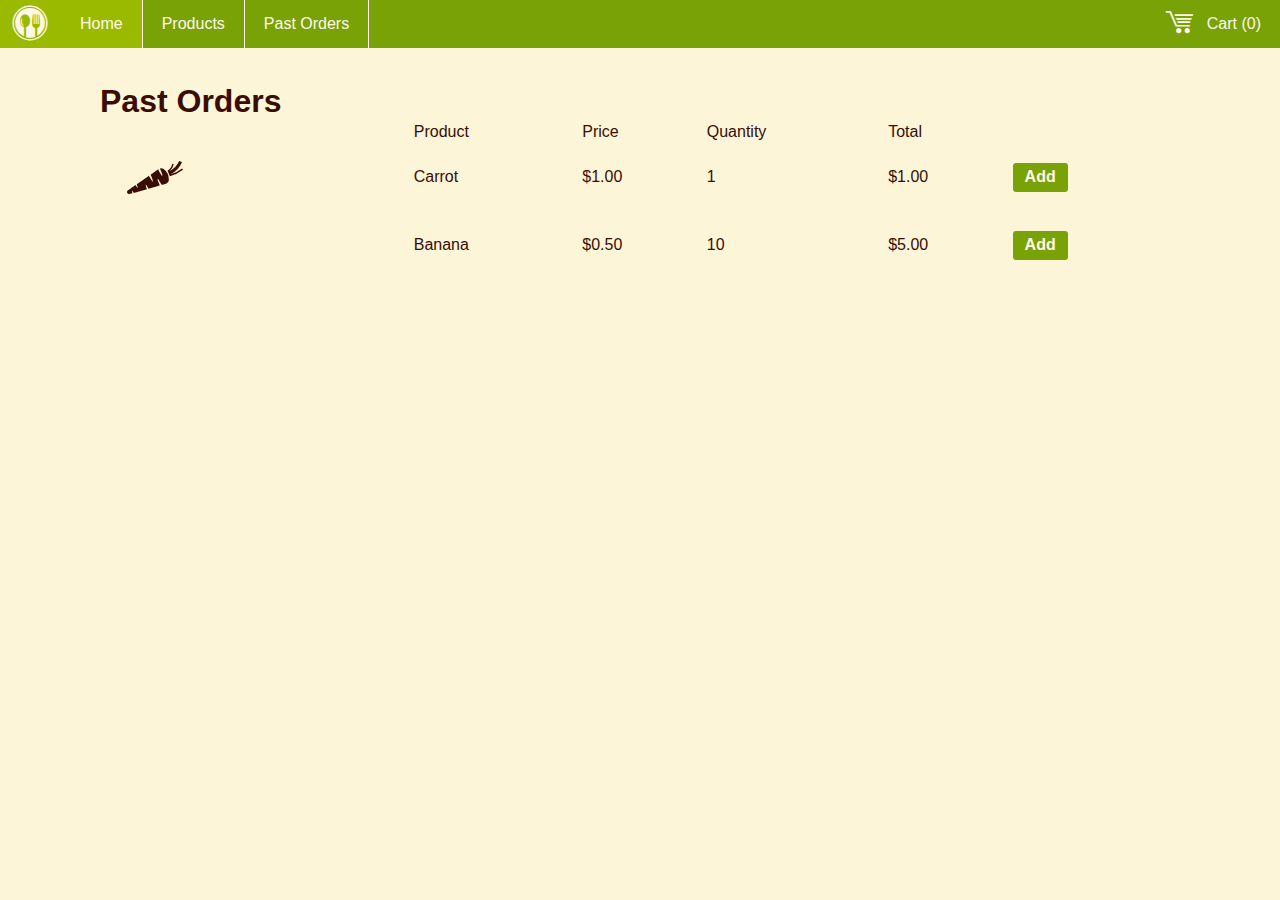
<file: src/views/past-orders.html>
<!DOCTYPE html>
<html>

<head>
    <title>Past Orders</title>
    <link rel="stylesheet" href="../styles/style.min.css">
</head>

<body>

    <div id="app">

        <header class="top-bar spread">
            <nav class="top-bar-nav">
                <a href="../app.html" class="top-bar-link">
                    <i class="icofont-spoon-and-fork"></i>
                    <span>Home</span>
                </a>
                <a href="products.html" class="top-bar-link">
                    <span>Products</span>
                </a>
                <a href="past-orders.html" class="top-bar-link">
                    <span>Past Orders</span>
                </a>
            </nav>
            <a href="#" class="top-bar-cart-link">
                <i class="icofont-cart-alt icofont-1x"></i>
                <span>Cart (0)</span>
            </a>
        </header>

        <main class="wrapper">
            <h1>Past Orders</h1>

            <table class="product-table">
                <thead>
                    <tr>
                        <td><span class="sr-only">Product Image</span></td>
                        <td>Product</td>
                        <td>Price</td>
                        <td>Quantity</td>
                        <td>Total</td>
                        <td><span class="sr-only">Actions</span></td>
                    </tr>
                </thead>
                <tbody>
                    <tr>
                        <td><i class="icofont-carrot icofont-4x"></td>
              <td>Carrot</td>
              <td>$1.00</td>
              <td>1</td>
              <td>$1.00</td>
              <td><button class="btn btn-dark">Add</button></td>
            </tr>
            <tr>
              <td><i class="icofont-banana icofont-4x"></td>
              <td>Banana</td>
              <td>$0.50</td>
              <td>10</td>
              <td>$5.00</td>
              <td><button class="btn btn-dark">Add</button></td>
            </tr>
          </tbody>
        </table>
      </main>

      <!-- <aside class="cart-container">
        <div class="cart">
          <h1 class="cart-title spread">
            <span>
              Cart
              <i class="icofont-cart-alt icofont-1x"></i>
                            </span>
                            <button class="cart-close">&times;</button>
                            </h1>

                            <div class="cart-body">
                                <table class="cart-table">
                                    <thead>
                                        <tr>
                                            <th><span class="sr-only">Product Image</span></th>
                                            <th>Product</th>
                                            <th>Price</th>
                                            <th>Qty</th>
                                            <th>Total</th>
                                            <th><span class="sr-only">Actions</span></th>
                                        </tr>
                                    </thead>
                                    <tbody>
                                        <tr>
                                            <td><i class="icofont-carrot icofont-3x"></i></td>
                                            <td>Carrot</td>
                                            <td>$1.00</td>
                                            <td class="center">1</td>
                                            <td>$1.00</td>
                                            <td class="center">
                                                <button class="btn btn-light cart-remove">
                      &times;
                    </button>
                                            </td>
                                        </tr>
                                    </tbody>
                                </table>

                                <p class="center"><em>No items in cart</em></p>
                                <div class="spread">
                                    <span><strong>Total:</strong> $1.00</span>
                                    <button class="btn btn-light">Checkout</button>
                                </div>
                            </div>
    </div>
    </aside> -->

    </div>

</body>

</html>
</file>
<file: src/styles/style.min.css>
:root {
    --bodyBackground: #fcf5d8;
    --bodyTextColor: #390d04;
    --topNavBackground: #79a206;
    --topNavColor: #fff8ea;
    --topBarLinkHoverBackground: #9aba00;
    --splashTextColor: #ff6866;
    --cartBackground: #001;
    --cartTitleBackground: #335;
    --footerBackground: #5b2a3f;
    --spashBackground: #390d04;
    --splashTextShadow: #200;
    --cardTextColor: #280d14;
    --cardBackground: #faf2c3;
    --cardBorder: #f6e57b;
    --cardHeaderBackground: #d4d600;
}


/*! normalize.css v8.0.1 | MIT License | github.com/necolas/normalize.css */

html {
    line-height: 1.15;
    -webkit-text-size-adjust: 100%;
}

.flex_dir {
    display: flex;
    flex-direction: row;
}

body {
    margin: 0;
}

main {
    display: block;
}

h1 {
    font-size: 2em;
    margin: 0.67em 0;
}

h2 {
    text-align: center;
}

hr {
    box-sizing: content-box;
    height: 0;
    overflow: visible;
}

pre {
    font-family: monospace, monospace;
    font-size: 1em;
}

a {
    background-color: transparent;
}

abbr[title] {
    border-bottom: none;
    text-decoration: underline;
    text-decoration: underline dotted;
}

b,
strong {
    font-weight: bolder;
}

code,
kbd,
samp {
    font-family: monospace, monospace;
    font-size: 1em;
}

i {
    margin: 20px;
}

small {
    font-size: 80%;
}

sub,
sup {
    font-size: 75%;
    line-height: 0;
    position: relative;
    vertical-align: baseline;
}

sub {
    bottom: -0.25em;
}

sup {
    top: -0.5em;
}

img {
    border-style: none;
}

button,
input,
optgroup,
select,
textarea {
    font-family: inherit;
    font-size: 100%;
    line-height: 1.15;
    margin: 0;
}

button,
input {
    overflow: visible;
}

button,
select {
    text-transform: none;
}

tr {
    margin: 40px 0 40px 0;
}

button,
[type="button"],
[type="reset"],
[type="submit"] {
    -webkit-appearance: button;
}

header {
    position: sticky;
    top: 0;
    z-index: 1;
}

button::-moz-focus-inner,
[type="button"]::-moz-focus-inner,
[type="reset"]::-moz-focus-inner,
[type="submit"]::-moz-focus-inner {
    border-style: none;
    padding: 0;
}

button:-moz-focusring,
[type="button"]:-moz-focusring,
[type="reset"]:-moz-focusring,
[type="submit"]:-moz-focusring {
    outline: 1px dotted ButtonText;
}

fieldset {
    padding: 0.35em 0.75em 0.625em;
}

legend {
    box-sizing: border-box;
    color: inherit;
    display: table;
    max-width: 100%;
    padding: 0;
    white-space: normal;
}

progress {
    vertical-align: baseline;
}

textarea {
    overflow: auto;
}

[type="checkbox"],
[type="radio"] {
    box-sizing: border-box;
    padding: 0;
}

[type="number"]::-webkit-inner-spin-button,
[type="number"]::-webkit-outer-spin-button {
    height: auto;
}

[type="search"] {
    -webkit-appearance: textfield;
    outline-offset: -2px;
}

[type="search"]::-webkit-search-decoration {
    -webkit-appearance: none;
}

::-webkit-file-upload-button {
    -webkit-appearance: button;
    font: inherit;
}

details {
    display: block;
}

summary {
    display: list-item;
}

template {
    display: none;
}

[hidden] {
    display: none;
}

@font-face {
    font-family: "Modak";
    font-style: normal;
    font-weight: normal;
    src: url("./fonts/modak.eot");
    src: url("./fonts/modak.eot?#iefix") format("embedded-opentype"), url("./fonts/modak.woff") format("woff"), url("./fonts/modak.ttf") format("truetype"), url("./fonts/modak.svg#modakregular") format("svg");
}


/*!
 * @package IcoFont
 * @version 1.0.1
 * @author IcoFont https://icofont.com
 * @copyright Copyright (c) 2015 - 2019 IcoFont
 * @license - https://icofont.com/license/
 */

@font-face {
    font-family: "IcoFont";
    font-style: "Regular";
    font-weight: normal;
    src: url("./fonts/icofont.eot");
    src: url("./fonts/icofont.eot?#iefix") format("embedded-opentype"), url("./fonts/icofont.woff2") format("woff2"), url("./fonts/icofont.woff") format("woff"), url("./fonts/icofont.ttf") format("truetype"), url("./fonts/icofont.svg#icofont") format("svg");
}

[class^="icofont-"],
[class*=" icofont-"] {
    direction: ltr;
    font-family: "IcoFont" !important;
    font-style: normal;
    font-variant: normal;
    font-weight: normal;
    line-height: 1;
    speak: none;
    text-transform: none;
    white-space: nowrap;
    word-wrap: normal;
    -webkit-font-feature-settings: "liga";
    -webkit-font-smoothing: antialiased;
}

.icofont-raddish:before {
    content: "\eb8a";
}

.icofont-artichoke:before {
    content: "\eb3d";
}

.icofont-broccoli:before {
    content: "\eb48";
}

.icofont-cabbage:before {
    content: "\eb4a";
}

.icofont-cherry:before {
    content: "\eb4f";
}

.icofont-cart-alt:before {
    content: "\eed1";
}

.icofont-carrot:before {
    content: "\eb4b";
}

.icofont-corn:before {
    content: "\eb5a";
}

.icofont-grapes:before {
    content: "\eb6c";
}

.icofont-onion:before {
    content: "\eb7c";
}

.icofont-orange:before {
    content: "\eb7d";
}

.icofont-peas:before {
    content: "\eb7f";
}

.icofont-pineapple:before {
    content: "\eb83";
}

.icofont-steak:before {
    content: "\eb93";
}

.icofont-watermelon:before {
    content: "\eb9b";
}

.icofont-spoon-and-fork:before {
    content: "\eb92";
}

.icofont-sausage:before {
    content: "\eb8f";
}

.icofont-xs {
    font-size: 0.5em;
}

.icofont-sm {
    font-size: 0.75em;
}

.icofont-md {
    font-size: 1.25em;
}

.icofont-lg {
    font-size: 1.5em;
}

.icofont-1x {
    font-size: 1em;
}

.icofont-2x {
    font-size: 2em;
}

.icofont-3x {
    font-size: 3em;
}

.icofont-4x {
    font-size: 4em;
}

.icofont-5x {
    font-size: 5em;
}

.icofont-6x {
    font-size: 6em;
}

.icofont-7x {
    font-size: 7em;
}

.icofont-8x {
    font-size: 8em;
}

.icofont-9x {
    font-size: 9em;
}

.icofont-10x {
    font-size: 10em;
}

.icofont-fw {
    width: 1.25em;
    text-align: center;
}

.icofont-ul {
    margin-left: 0px;
    padding-left: 0px;
    list-style-type: none;
}

.icofont-ul>li {
    position: relative;
    line-height: 2em;
}

.icofont-ul>li .icofont {
    display: inline-block;
    vertical-align: middle;
}

.icofont-border {
    border: 0.08em solid #f1f1f1;
    border-radius: 0.1em;
    padding: 0.2em 0.25em 0.15em;
}

.icofont-pull-left {
    float: left;
}

.icofont-pull-right {
    float: right;
}

.icofont.icofont-pull-left {
    margin-right: 0.3em;
}

.icofont.icofont-pull-right {
    margin-left: 0.3em;
}

.icofont-spin {
    display: inline-block;
    animation: icofont-spin 2s infinite linear;
}

.icofont-pulse {
    display: inline-block;
    animation: icofont-spin 1s infinite steps(8);
}

@keyframes icofont-spin {
    0% {
        transform: rotate(0deg);
    }
    100% {
        transform: rotate(360deg);
    }
}

.icofont-rotate-90 {
    transform: rotate(90deg);
}

.icofont-rotate-180 {
    transform: rotate(180deg);
}

.icofont-rotate-270 {
    transform: rotate(270deg);
}

.icofont-flip-vertical {
    transform: scale(1, -1);
}

.icofont-flip-horizontal {
    transform: scale(-1, 1);
}

.icofont-flip-horizontal.icofont-flip-vertical {
    transform: scale(-1, -1);
}

:root .icofont-rotate-90,
:root .icofont-rotate-180,
:root .icofont-rotate-270,
:root .icofont-flip-horizontal,
:root .icofont-flip-vertical {
    display: inline-block;
    filter: none;
}

.icofont-inverse {
    color: #fff;
}

.sr-only {
    position: absolute;
    width: 1px;
    height: 1px;
    border: 0px;
    margin: -1px;
    padding: 0px;
    clip: rect(0, 0, 0, 0);
    overflow: hidden;
}

.sr-only-focusable:active,
.sr-only-focusable:focus {
    position: static;
    width: auto;
    height: auto;
    margin: 0px;
    clip: auto;
    overflow: visible;
}

*,
*:before,
*:after {
    box-sizing: border-box;
}

body {
    background: var(--bodyBackground);
    color: var(--bodyTextColor);
    font-family: "avenir next", avenir, ubuntu, roboto, noto, "segoe ui", sans-serif;
}

h1 {
    margin: 0px;
}

th {
    font-weight: bold;
    /* margin-right: 20px; */
    padding-right: 25px;
}

.spread {
    display: flex;
    justify-content: space-between;
}

.btn {
    border: 0px;
    border-radius: 3px;
    padding: 5px 12px;
    font-weight: bold;
    vertical-align: middle;
}

.btn:active {
    padding: 6px 11px 4px 13px;
}

.btn-dark {
    background: var(--topNavBackground);
    color: var(--topNavColor);
}

.btn-dark:hover {
    background: var(--cartBackground);
    color: var(--bodyBackground);
}

.btn-light {
    background: var(--topNavColor);
    color: var(--topNavBackground);
}

.btn-light:hover {
    background: var(--bodyBackground);
    color: var(--cartBackground);
}

.center {
    text-align: center;
}

.row {
    display: flex;
}

.cell {
    display: inline-flex;
}

.wrapper {
    width: 100%;
    max-width: 1080px;
    margin: 0px auto;
    padding-top: 35px;
}

.product-table {
    width: 100%;
}

.quantity-input {
    width: 100px;
}

footer {
    min-height: 80px;
    background: var(--footerBackground);
    margin-top: 100px;
}

.cart-container {
    position: fixed;
    overflow: hidden;
}

.cart-container,
.cart {
    top: 0px;
    right: 0px;
    width: inherit;
    height: 66%;
    position: fixed;
    top: 25px;
    /* overflow: hidden; */
}

.cart {
    position: relative;
    background: var(--cartBackground);
    color: var(--topNavColor);
    transition: 1s ease right;
}

.cart.hide {
    right: -410px;
}

.cart-title {
    align-items: center;
    /* justify-content: center; */
    min-height: 49px;
    max-height: 49px;
    background: var(--cartTitleBackground);
    border-bottom: 1px solid var(--topNavColor);
    padding: 0px 15px;
    font-size: 26px;
}

.cart-close {
    background: transparent;
    border: 0px;
    border-radius: 3px;
    padding: 0px 13px 5px;
    color: var(--bodyBackground);
    font-size: 36px;
    font-weight: bold;
}

.cart-close:hover {
    background: var(--cartBackground);
}

.cart-table {
    width: 380px;
    border-collapse: collapse;
    margin: 0px;
    font-size: 13px;
}

.cart-image {
    max-width: 45px;
    max-height: 45px;
}

.cart-body {
    max-height: calc(100% - 49px);
    padding: 10px;
    overflow-y: auto;
    overflow-x: hidden;
}

.cart-remove {
    padding: 0px 7px;
    font-size: 20px;
}

.recommended,
.card-container {
    display: flex;
    justify-content: space-around;
    /* align-items: center; */
    /* flex-direction: column; */
    /* flex-wrap: wrap; */
}

.card-container {
    flex-wrap: wrap;
}

.card {
    display: inline-block;
    width: 300px;
    background: var(--cardBackground);
    margin: 20px;
    color: var(--cardTextColor);
}

.card:hover i {
    opacity: 1;
}

.card-title {
    text-overflow: ellipsis;
    white-space: nowrap;
    overflow: hidden;
    width: 100%;
    text-align: center;
    background: var(--cardHeaderBackground);
    padding: 10px;
    font-size: 22px;
}

.card-body {
    border: 1px solid var(--cardBorder);
    border-top: 0px;
    border-bottom: 0px;
    text-align: center;
}

.card-body i {
    display: block;
    color: var(--bodyTextColor);
    opacity: 0.8;
}

.card-body label {
    display: inline-block;
    font-weight: bold;
}

.card-body label:first-of-type {
    margin-top: 0px;
}

.card-body input {
    width: 100px;
    border: 1px solid var(--cardBorder);
    padding: 4px;
}

.card-body .cell {
    align-items: center;
    width: 50%;
    min-height: 2em;
    padding: 3px 4px;
}

.card-body .cell:first-of-type {
    justify-content: end;
}

.card-footer {
    background: var(--footerBackground);
    margin-top: 15px;
    padding: 10px;
    text-align: right;
}

.top-bar {
    background: var(--topNavBackground);
    color: var(--topNavColor);
    font-size: 0px;
}

.top-bar-nav {
    display: inline-block;
}

.top-bar-link span,
.top-bar-cart-link span {
    display: inline-block;
    border-right: 1px solid var(--topNavColor);
    padding: 15px 19px;
    color: var(--topNavColor);
    font-size: 16px;
    text-decoration: none;
}

.top-bar-link {
    display: inline-block;
    text-decoration: none;
}

.top-bar-link i {
    margin-left: 10px;
    color: var(--topNavColor);
    font-size: 40px;
    text-decoration: none;
    vertical-align: -8px;
}

.top-bar-link:first-of-type span {
    padding-left: 10px;
}

.top-bar-link:hover {
    background: var(--topBarLinkHoverBackground);
}

.top-bar-cart-link {
    text-decoration: none;
    cursor: default;
}

.top-bar-cart-link span {
    border: 0px;
    font-size: 16px;
}

.top-bar-cart-link:hover span {
    text-decoration: underline;
}

.top-bar-cart-link i,
.top-bar-cart-link:hover i {
    margin-right: -7px;
    color: var(--topNavColor);
    font-size: 31px;
    text-decoration: none;
    vertical-align: -4px;
}

.splash-container {
    width: 100%;
    height: 500px;
    background-color: var(--spashBackground);
    background-image: url("../../public/splash.jpg");
    background-position: center center;
    background-size: cover;
}

.splash {
    display: flex;
    justify-content: center;
    height: 100%;
    background-image: url("../../public/grain.png");
    background-position: top center;
}

.splash h1 {
    align-self: center;
    color: var(--splashTextColor);
    font-family: Modak, tahoma, sans-serif;
    font-size: 10vw;
    text-align: center;
    text-shadow: 2px 2px 10px var(--splashTextShadow);
    opacity: 0.9;
}

@media (max-width: 920px) {
    .recommended {
        flex-direction: column;
        align-items: center;
    }
    .card {
        width: 50%;
        min-width: 300px;
    }
}

@media (max-width: 840px) {
    .splash h1 {
        font-size: 16vw;
    }
}

@media (max-width: 500px) {
    .top-bar {
        flex-direction: column;
    }
    .top-bar-link {
        width: 100%;
        border: 0px;
        text-align: center;
    }
    .top-bar-link span {
        border: 0px;
    }
    .top-bar-cart-link {
        text-align: center;
    }
}
</file>
